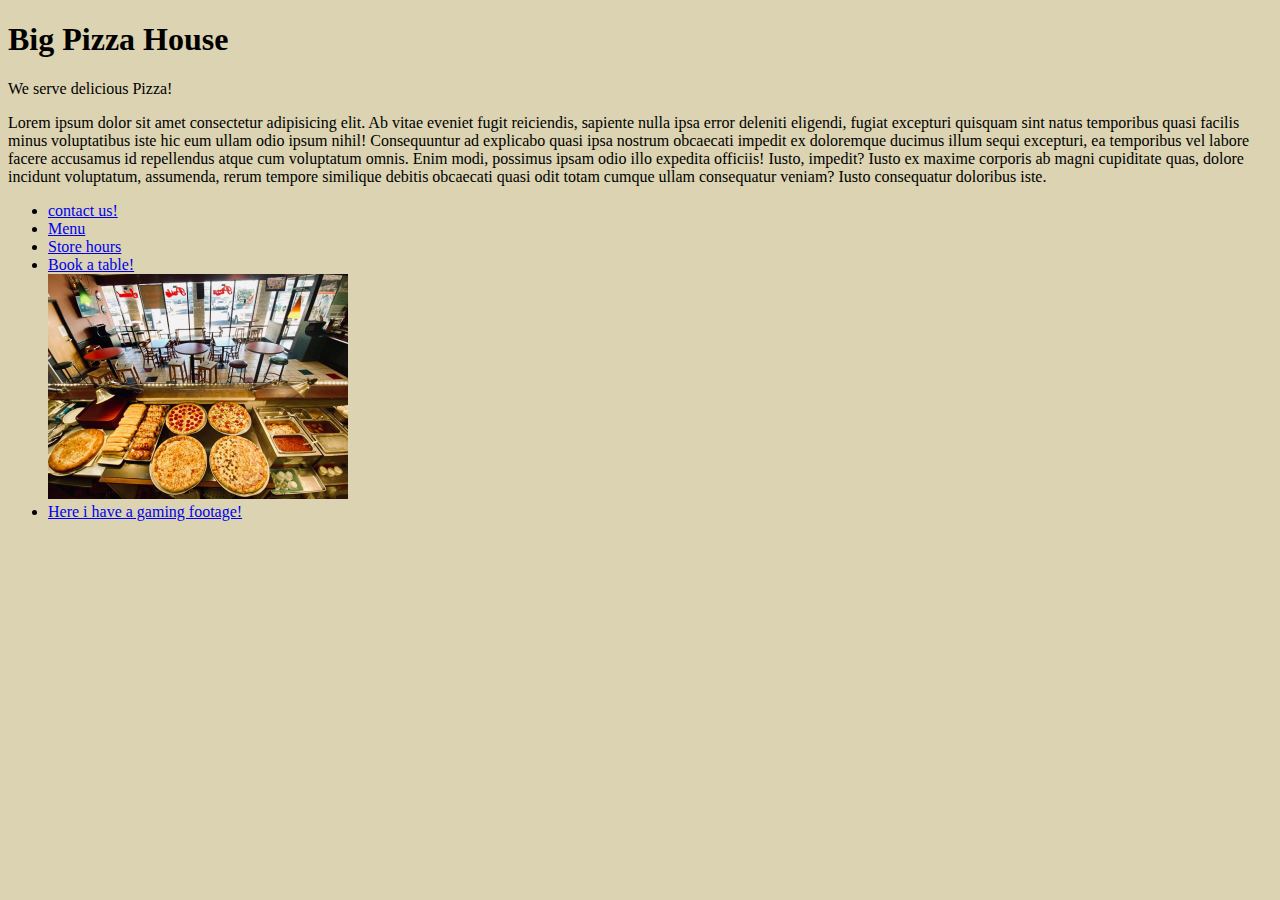
<file: index.html>
<!DOCTYPE html>
<html lang="en">
<head>
    <meta charset="UTF-8">
    <meta name="viewport" content="width=device-width, initial-scale=1.0">
    <title>Big Pizza House!</title>
    <link rel="stylesheet" href="/style.css">
</head>
<body>
    <h1>Big Pizza House</h1>
    <p>We serve delicious Pizza!</p>
    <p>Lorem ipsum dolor sit amet consectetur adipisicing elit. Ab vitae eveniet fugit reiciendis, sapiente nulla ipsa error deleniti eligendi, fugiat excepturi quisquam sint natus temporibus quasi facilis minus voluptatibus iste hic eum ullam odio ipsum nihil! Consequuntur ad explicabo quasi ipsa nostrum obcaecati impedit ex doloremque ducimus illum sequi excepturi, ea temporibus vel labore facere accusamus id repellendus atque cum voluptatum omnis. Enim modi, possimus ipsam odio illo expedita officiis! Iusto, impedit? Iusto ex maxime corporis ab magni cupiditate quas, dolore incidunt voluptatum, assumenda, rerum tempore similique debitis obcaecati quasi odit totam cumque ullam consequatur veniam? Iusto consequatur doloribus iste.</p>



<ul>
    <li><a href="/contact.html">contact us!</a></li>
    <li><a href="/menu.html">Menu</a></li>
    <li><a href="/store hours.html">Store hours</a></li>
    <li><a href="/booking.html">Book a table!</a></li>
    <img src="pizza2.jpg" alt="pizza" width="300px">
    <li><a href="/game.html">Here i have a gaming footage!</a></li>
</ul>
</body>
</html>
</file>
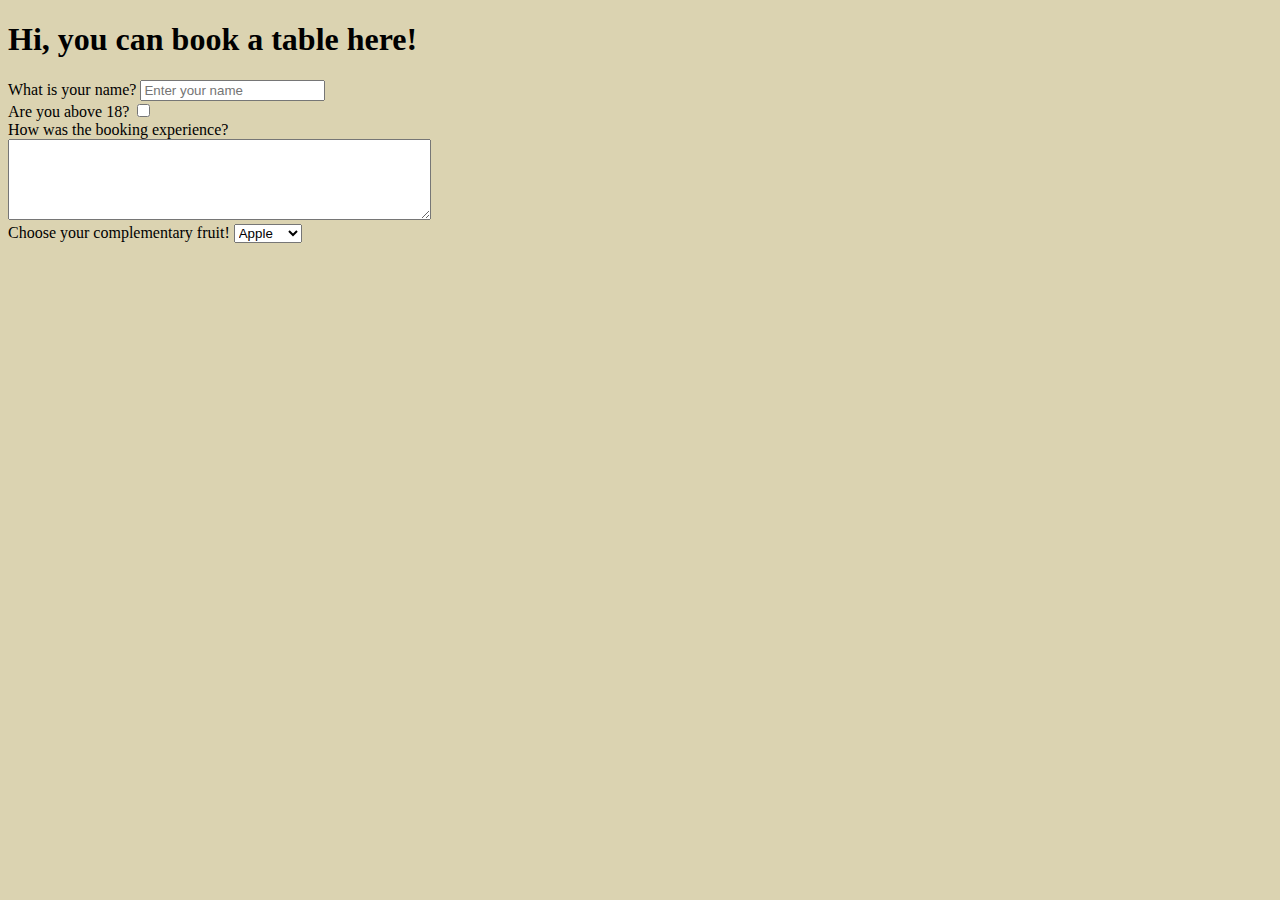
<file: booking.html>
<!DOCTYPE html>
<html lang="en">

<head>
    <meta charset="UTF-8">
    <meta name="viewport" content="width=device-width, initial-scale=1.0">
    <title>Booking</title>
    <link rel="stylesheet" href="/style.css">
</head>

<body>
    <h1>Hi, you can book a table here!</h1>
    <form action="post">
        <div>
            <label for="Username">What is your name?</label>
            <input type="text" id="Username" name="Username" placeholder="Enter your name">

        </div>

        <div>
            <label for="age">Are you above 18?</label>
            <input type="checkbox" id="age" name="age" value="yes">
        </div>

        <div>
            <label for="comment">How was the booking experience?</label><br>
            <textarea name="How was booking experience?" id="comment" rows="5" cols="50"></textarea>
        </div>

        <div>
            <label for="fruits">Choose your complementary fruit!</label>
            <select name="table numbers" id="fruits">
                <option value="apple">Apple</option>
                <option value="banana">Banana</option>
                <option value="Orange">Orange</option>
            </select>
        </div>
    </form>
</body>

</html>
</file>
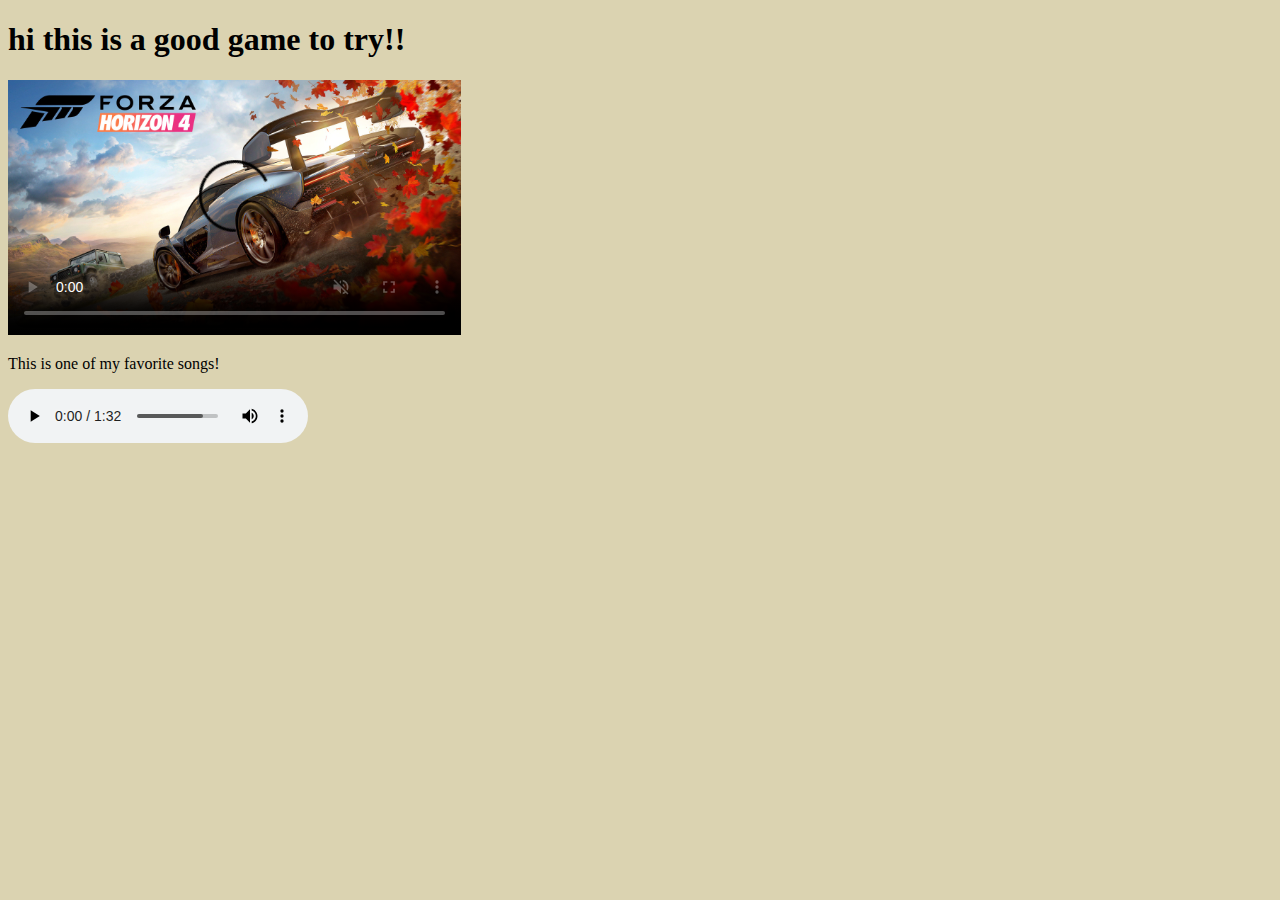
<file: game.html>
<!DOCTYPE html>
<html lang="en">
<head>
    <meta charset="UTF-8">
    <meta name="viewport" content="width=device-width, initial-scale=1.0">
    <title>gaming!!!!</title>
    <link rel="stylesheet" href="/style.css">
</head>
<body>
    <h1>hi this is a good game to try!!</h1>
    <video src="https://youtu.be/2KaxPUIMG-M?si=ViOSzPKgk_fBc9Tb" controls height="255" loop muted poster="forza-horizon-4.jpg"></video><br>
    <p>This is one of my favorite songs!</p>
    <audio src="SpotiDownloader.com - Master the Blaster - Background Score - Anirudh Ravichander.mp3" controls loop></audio>
</body>
</html>
</file>
<file: style.css>
body{
    background-color: rgb(219, 211, 177);
}
</file>
